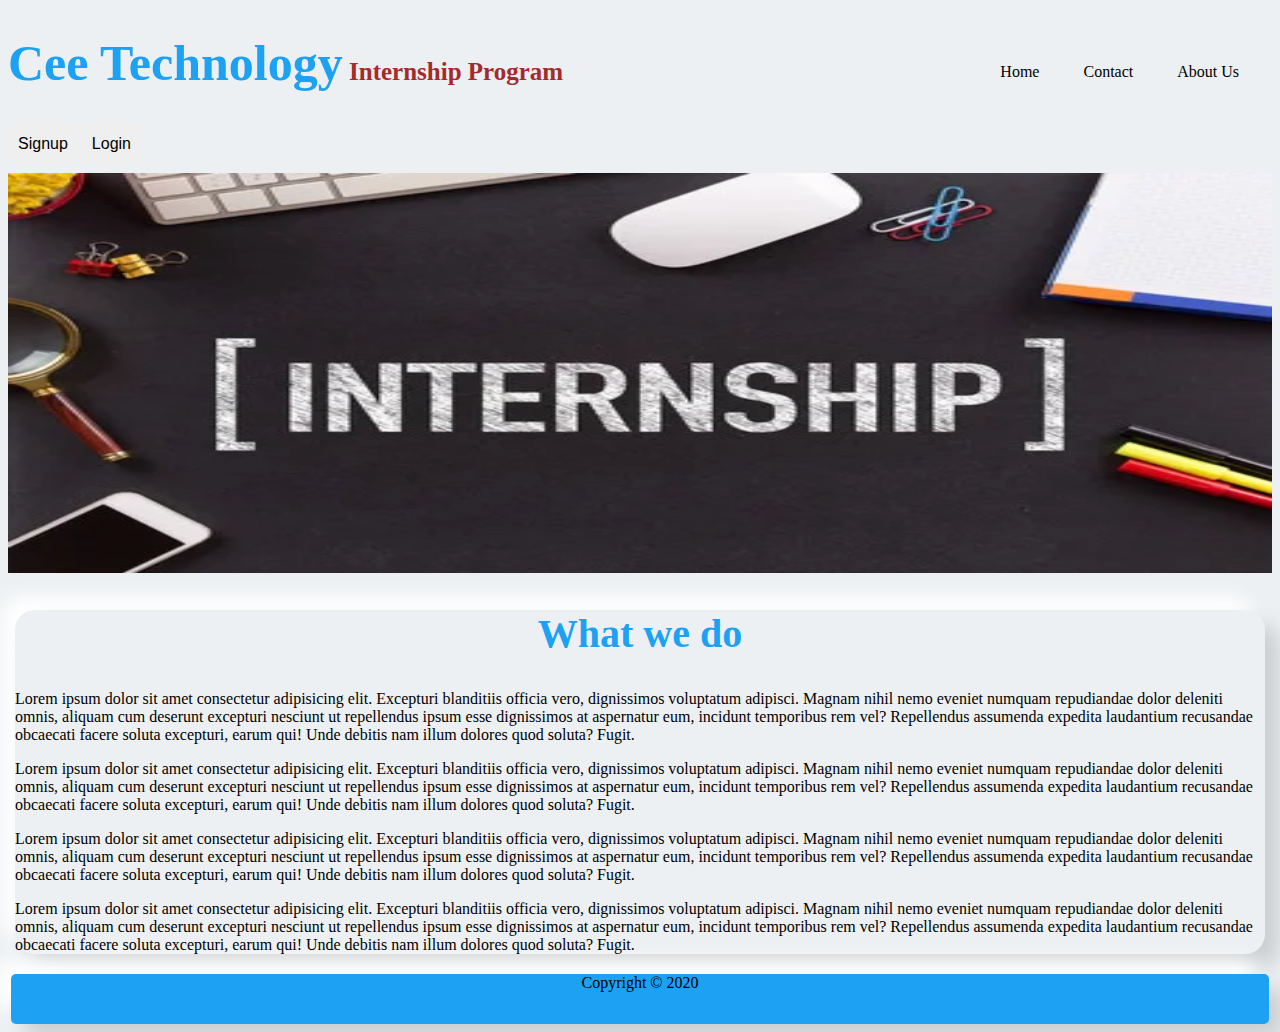
<file: testForm/index.html>
<!DOCTYPE html>
<html lang="en">

<head>
    <meta charset="UTF-8">
    <meta http-equiv="X-UA-Compatible" content="IE=edge">
    <meta name="viewport" content="width=device-width, initial-scale=1.0">
    <title>Signup</title>
    <link rel="stylesheet" href="./css/homepage.css">
</head>
<style>

</style>

<body>
    <nav>
        <ul>
            <li>Home</li>
            <li>Contact</li>
            <li>About Us</li>
        </ul>
    </nav>
    <h1>Cee Technology<span style="color: brown;"> Internship Program</span></h1>
    <a href="signup.html"><button>Signup</button></a>
    <a href="login.html"><button>Login</button></a>

    <img src="./assets/57395968-internship-concept-on-blackboard.webp" alt="internship picture">
    <section class="container">
        <h2>What we do</h2>
        <p>Lorem ipsum dolor sit amet consectetur adipisicing elit. Excepturi blanditiis officia vero, dignissimos
            voluptatum adipisci. Magnam nihil nemo eveniet numquam repudiandae dolor deleniti omnis, aliquam cum
            deserunt excepturi nesciunt ut repellendus ipsum esse dignissimos at aspernatur eum, incidunt temporibus rem
            vel? Repellendus assumenda expedita laudantium recusandae obcaecati
            facere soluta excepturi, earum qui! Unde debitis nam illum dolores quod soluta? Fugit.</p>
        <p>Lorem ipsum dolor sit amet consectetur adipisicing elit. Excepturi blanditiis officia vero, dignissimos
            voluptatum adipisci. Magnam nihil nemo eveniet numquam repudiandae dolor deleniti omnis, aliquam cum
            deserunt excepturi nesciunt ut repellendus ipsum esse dignissimos at aspernatur eum, incidunt temporibus rem
            vel? Repellendus assumenda expedita laudantium recusandae obcaecati
            facere soluta excepturi, earum qui! Unde debitis nam illum dolores quod soluta? Fugit.</p>
        <p>Lorem ipsum dolor sit amet consectetur adipisicing elit. Excepturi blanditiis officia vero, dignissimos
            voluptatum adipisci. Magnam nihil nemo eveniet numquam repudiandae dolor deleniti omnis, aliquam cum
            deserunt excepturi nesciunt ut repellendus ipsum esse dignissimos at aspernatur eum, incidunt temporibus rem
            vel? Repellendus assumenda expedita laudantium recusandae obcaecati
            facere soluta excepturi, earum qui! Unde debitis nam illum dolores quod soluta? Fugit.</p>
        <p>Lorem ipsum dolor sit amet consectetur adipisicing elit. Excepturi blanditiis officia vero, dignissimos
            voluptatum adipisci. Magnam nihil nemo eveniet numquam repudiandae dolor deleniti omnis, aliquam cum
            deserunt excepturi nesciunt ut repellendus ipsum esse dignissimos at aspernatur eum, incidunt temporibus rem
            vel? Repellendus assumenda expedita laudantium recusandae obcaecati
            facere soluta excepturi, earum qui! Unde debitis nam illum dolores quod soluta? Fugit.</p>
    </section>
    


    <footer>

        <div>
            <p class="fc">Copyright &copy; 2020</p>
        </div>


    </footer>



</body>

</html>
</file>
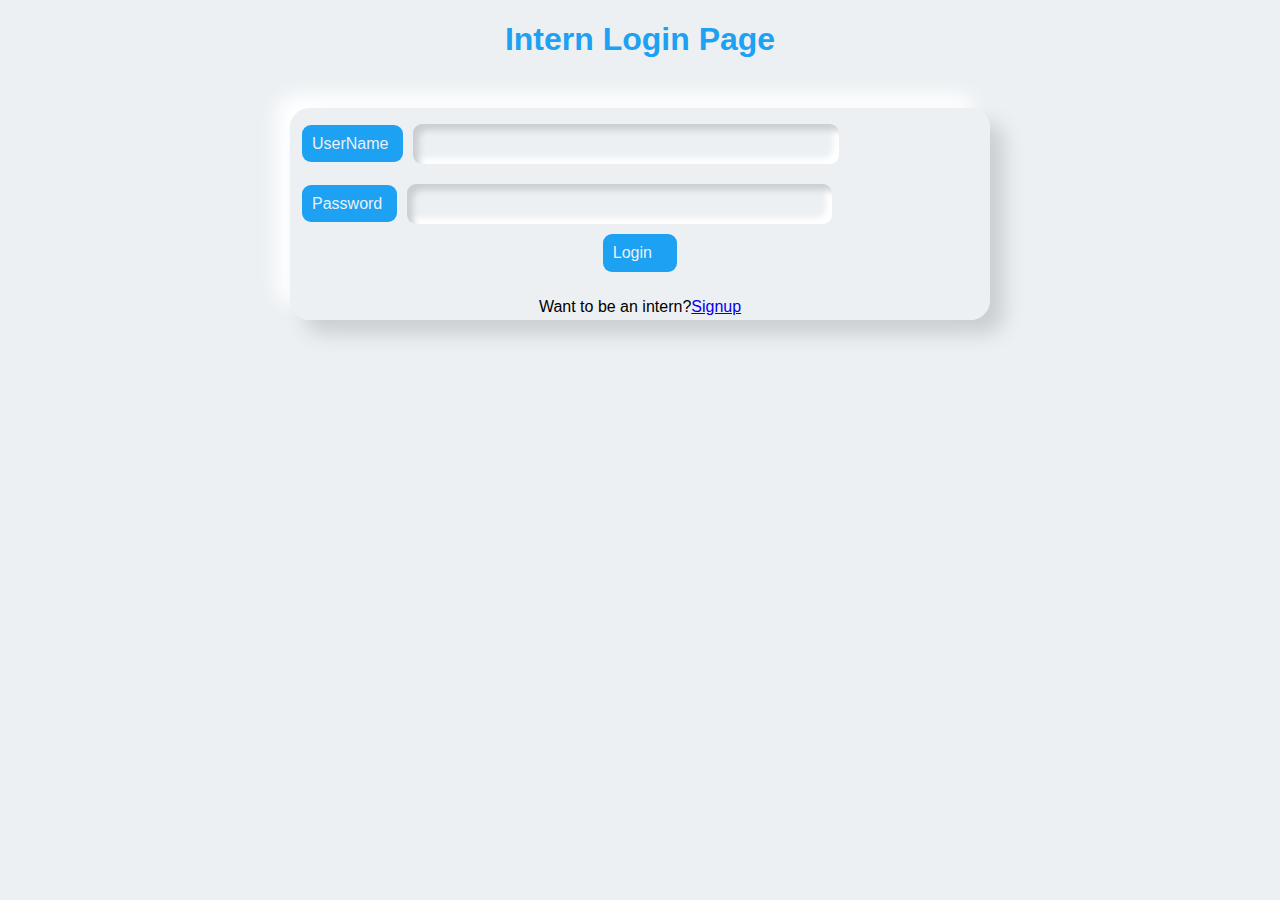
<file: testForm/login.html>
<!DOCTYPE html>
<html lang="en">

<head>
    <meta charset="UTF-8">
    <meta http-equiv="X-UA-Compatible" content="IE=edge">
    <meta name="viewport" content="width=device-width, initial-scale=1.0">
    <title>Login</title>
    <link rel="stylesheet" href="./css/login.css">
</head>

<body>
    <div id="myDIV" class="header">
        <h1> Intern Login Page</h1>
    </div>
    <form>
        <fieldset>

            <div>
                <label for="UserName">UserName </label>
                <input required pattern="[A-z]{5,20}" type="text" aria-level="assertive" id="UserName" name="UserName">
            </div>
            <div>
                <label for="password">Password </label>
                <input required minlength="8" pattern="[A-z]{2,20}" type="password" aria-level="assertive" id="password"
                    name="password" aria-describedby="password-minlength">

            </div>
            <button>Login</button>

            <p>Want to be an intern? <a href="signup.html">Signup</a></p>
        </fieldset>
    </form>

</body>

</html>
</file>
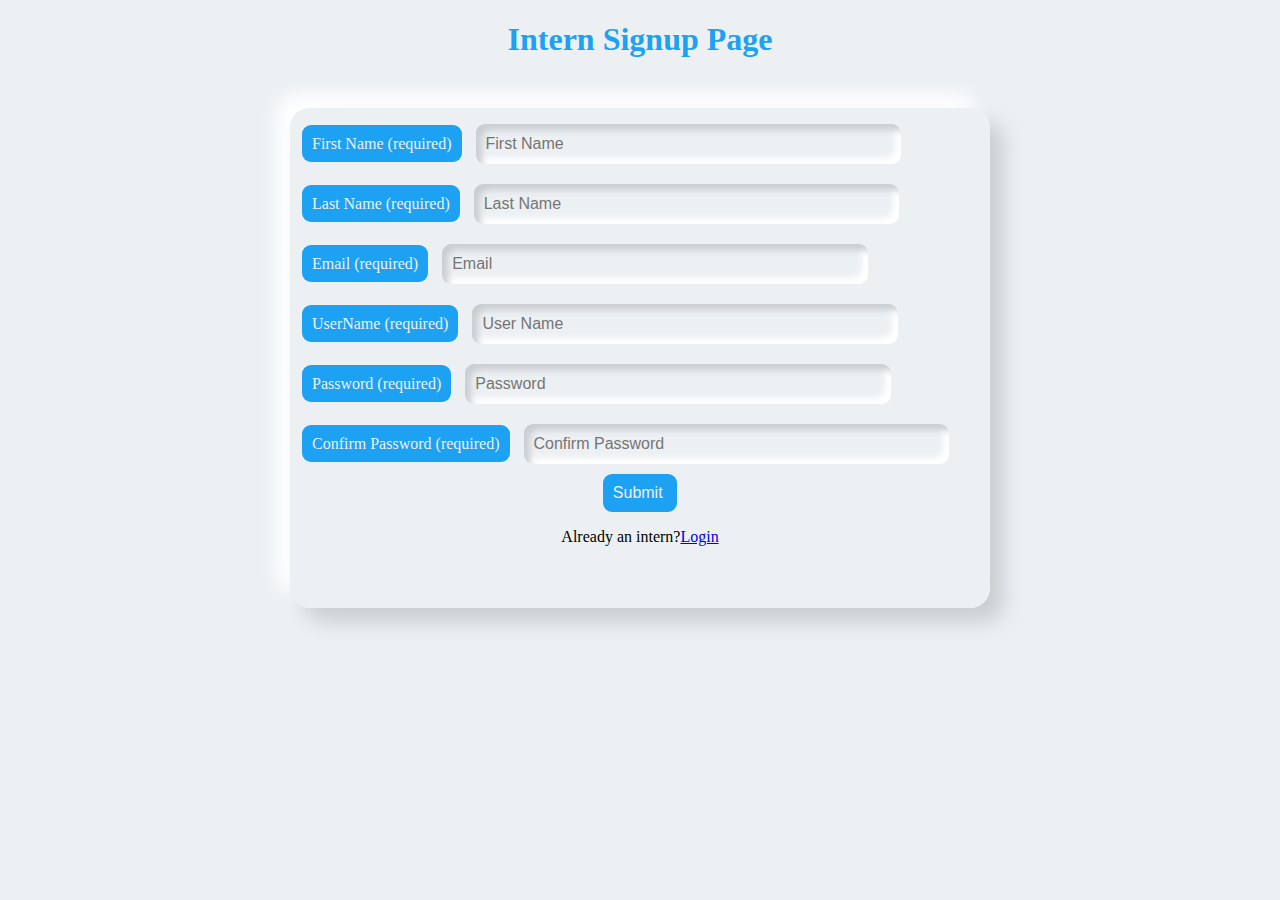
<file: testForm/signup.html>
<!DOCTYPE html>
<html lang="en">

<head>
    <meta charset="UTF-8">
    <meta http-equiv="X-UA-Compatible" content="IE=edge">
    <meta name="viewport" content="width=device-width, initial-scale=1.0">
    <title>Signup</title>
    <link rel="stylesheet" href="./css/styles.css">
</head>

<body>
    <div id="myDIV" class="header">
        <h1> Intern Signup Page</h1>
    </div>
    <form>
    <fieldset>
            <div>
                <label for="FirstName">First Name (required)</label>
                <input required type="text" id="FirstName" name="FirstName" Placeholder="First Name">
            </div>

            <div>
                <label for="LastName">Last Name (required)</label>
                <input required type="text" aria-level="assertive" id="LastName" name="LastName" Placeholder="Last Name">
            </div>
            <div>
                <label for="email">Email (required)</label>
                <input required type="email" aria-level="assertive" id="email" name="email" Placeholder="Email">
            </div>
            </div>
            <div>
                <label for="UserName">UserName (required)</label>
                <input required  type="text" aria-level="assertive" id="UserName" name="UserName" Placeholder="User Name">
            </div>
            <div>
                <label for="password">Password (required)</label>
                <input required minlength="8"  type="password" aria-level="assertive" id="password"
                    name="password" aria-describedby="password-minlength" Placeholder="Password">

            </div>
            <div>
                <label for="c-Password"> Confirm Password (required)</label>
                <input required minlength="8" type="password" id="c-password" aria-level="assertive"
                    name="password" Placeholder="Confirm Password">
            </div>
            <button >Submit</button>
            
            <p>Already an intern? <a href="login.html">Login</a></p>
        </fieldset>
    </form>

</body>

</html>
</file>
<file: testForm/css/homepage.css>
body{
    background-color: #ecf0f3;
}
h1{
    color: #1da1f2;
    font-size: 50px;
}
h2{
    font-size: 40px;
    color: #1da1f2;
    display: flex;
    justify-content: center;
    align-items: center;
}

span{
    font-size: 25px;
}
nav{
    margin: 3px;
    display: block;
    float: right;
    display: inline;
    margin: 13px;
    border: none;
    box-sizing: border-box;
    
}

img{
    width: 100%;
    height: 400px;
    margin: auto;
}
.container{
    margin: 7px;
    border: none;
    box-sizing: border-box;
    border-radius: 20px;
    box-shadow: 14px 14px 20px #cbced1, -14px -14px 20px white;
}
li{
    display: inline;
    padding: 20px;
    font-size: 16px;
    
}
li:hover{
    background-color: #1da1f2;
    cursor: pointer;
    border-radius: 9px;
    border-radius:9px;
    box-shadow: 14px 14px 20px #cbced1, -14px -14px 20px white;
}
footer{
    margin: 3px;
    height: 50px;
    
    border: none;
    
    border-radius: 5px;
    background-color: #1da1f2;
    box-shadow: 14px 14px 20px #cbced1, -14px -14px 20px white;   
}
.fc{
    display: flex;
    align-items: center;
    justify-content: center;
    margin-top: 20px;
}
button{
    display: inline;
    margin-bottom: 10px;
    padding: 10px;
    font-size: 16px;
    border: none;
    
}
button:hover{
    background-color: #1da1f2;
    cursor: pointer;
    border-radius: 5px;
    box-shadow: 14px 14px 20px #cbced1, -14px -14px 20px white;
    border-radius: 9px;
}
a{
    text-decoration: none;
}
</file>
<file: testForm/css/login.css>
*{
    font-family: 'Franklin Gothic Medium', 'Arial Narrow', Arial, sans-serif;
}
body{
    margin: 0;
    background-color:  #ecf0f3;
    
}
fieldset{
    width: 700px;
    position: center;
    padding: auto;
    margin: auto;
    height: 212px;
    margin-top: 50px;
    background-color:  #ecf0f3;
    border: none;
    box-sizing: border-box;
    border-radius: 20px;
    box-shadow: 14px 14px 20px #cbced1, -14px -14px 20px white;
}
p{
    justify-content: center;
    display: flex;
    padding: 10px 10px;
}

label{
        
        padding: 10px;
        width: 20px;
        background-color: #1da1f2;
        color: #ecf0f3;
        text-align: left;
        font-size: 16px;
        border-radius: 9px;
    
}

.header{
    background-color:  #ecf0f3;
    color: #1da1f2;
    text-align: center;
    border-radius: 9px;
}

legend{
    display: flex;
    align-items: center;
    justify-content: center;
}

input {
    margin: 10px;
    border: none;
    border-radius: 9px;
    width: 60%;
    padding: 10px;
    height: 20px;
    font-size: 16px;
    background-color: #ecf0f3;
    box-shadow: inset 6px 6px 6px #cbced1, inset -6px -6px 6px white;

}

  button{
        padding: 10px;
        width: 11%;
        background-color: #1da1f2;
        color: #ecf0f3;
        display: flex;
        margin: auto;
        align-items: center; 
        text-align: center;
        font-size: 16px;
        cursor: pointer;
        border: none;
        border-radius: 9px;
    }
</file>
<file: testForm/css/styles.css>
body{
    margin: 0;
    background-color:  #ecf0f3;
    
}
fieldset{
    width: 700px;
    position: center;
    padding: auto;
    margin: auto;
    height: 500px;
    margin-top: 50px;
    background-color:  #ecf0f3;
    border: none;
    box-sizing: border-box;
    border-radius: 20px;
    box-shadow: 14px 14px 20px #cbced1, -14px -14px 20px white;
}
p{
    justify-content: center;
    display: flex;
}

label{
        
        padding: 10px;
        width: 20px;
        background-color: #1da1f2;
        color: #ecf0f3;
        text-align: left;
        font-size: 16px;
        border-radius: 9px;
    
}

.header{
    background-color:  #ecf0f3;
    color: #1da1f2;
    text-align: center;
    border-radius: 9px;
}

legend{
    display: flex;
    align-items: center;
    justify-content: center;
}

input {
    margin: 10px;
    border: none;
    border-radius: 9px;
    width: 60%;
    padding: 10px;
    height: 20px;
    font-size: 16px;
    background-color: #ecf0f3;
    box-shadow: inset 6px 6px 6px #cbced1, inset -6px -6px 6px white;

}

  button{
        padding: 10px;
        width: 11%;
        background-color: #1da1f2;
        color: #ecf0f3;
        display: flex;
        margin: auto;
        align-items: center; 
        text-align: center;
        font-size: 16px;
        cursor: pointer;
        border: none;
        border-radius: 9px;
    }
</file>
